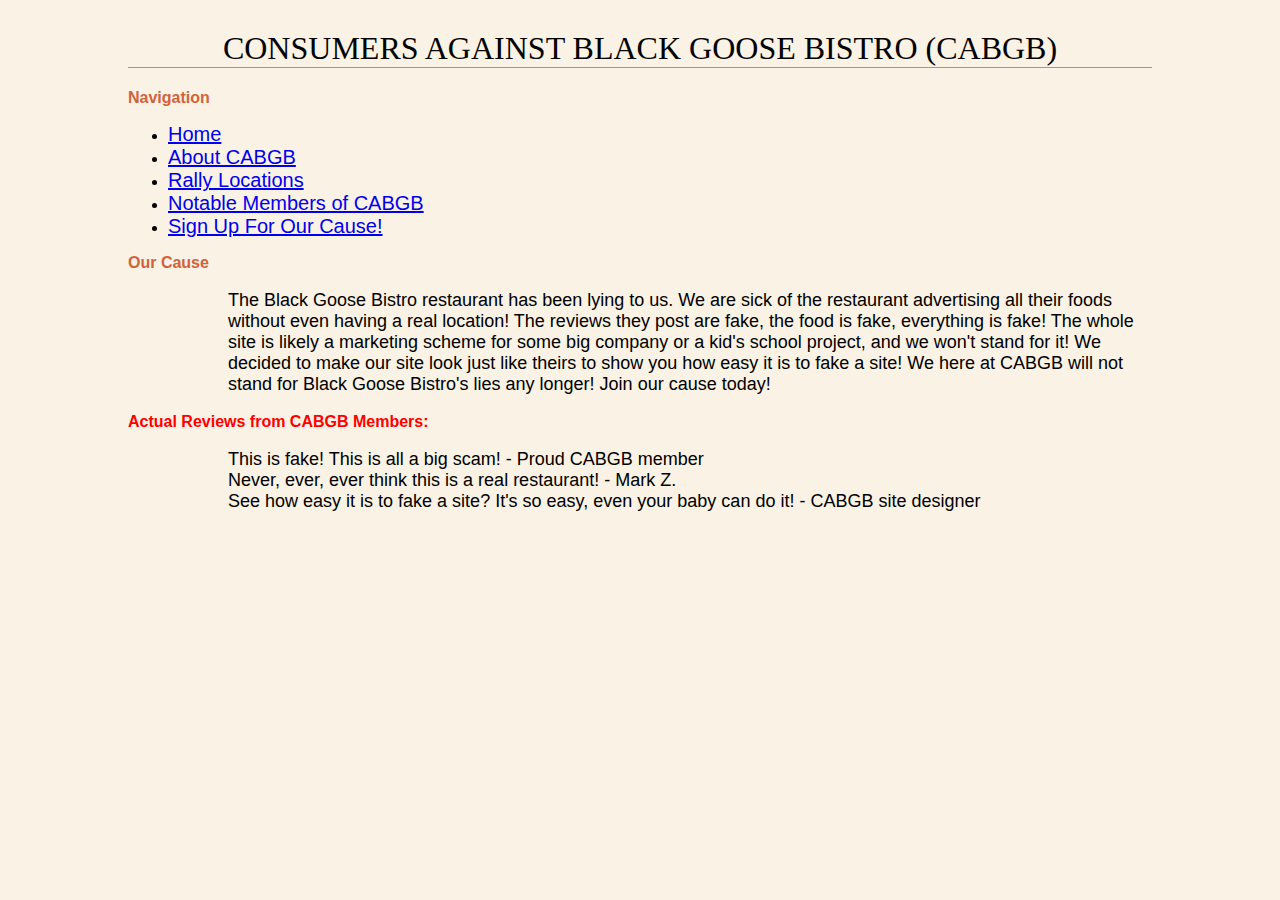
<file: index.html>
<!DOCTYPE html>
<html>

<head>
<meta charset="utf-8">
<title>Consumers Against Black Goose Bistro</title>
<link rel="stylesheet" type="text/css" href="cabgbstyles.css">
</head>

<body>

<h1>Consumers Against Black Goose Bistro (CABGB)</h1>

<h2>Navigation</h2>

<ul>

<li><a href="index.html">Home</a></li>

<li><a href="aboutcabgb.html">About CABGB</a></li>

<li><a href="cabgbrallies.html">Rally Locations</a></li>

<li><a href="cabgbmembers.html">Notable Members of CABGB</a></li>

<li><a href="signup.html">Sign Up For Our Cause!</a></li>

</ul>

<h2>Our Cause</h2>
<p>The Black Goose Bistro restaurant has been lying to us. We are sick of the restaurant advertising all their foods without even having a real location! The reviews they post are fake, the food is fake, everything is fake!
The whole site is likely a marketing scheme for some big company or a kid's school project, and we won't stand for it! We decided to make our site look just like theirs to show you how easy it is to fake a site! We here at
CABGB will not stand for Black Goose Bistro's lies any longer! Join our cause today!</p>

<h2 class="review">Actual Reviews from CABGB Members:</h2>
<p>This is fake! This is all a big scam! - Proud CABGB member<br/>
Never, ever, ever think this is a real restaurant! - Mark Z.<br/>
See how easy it is to fake a site? It's so easy, even your baby can do it! - CABGB site designer</p>
</body>

</html>
</file>
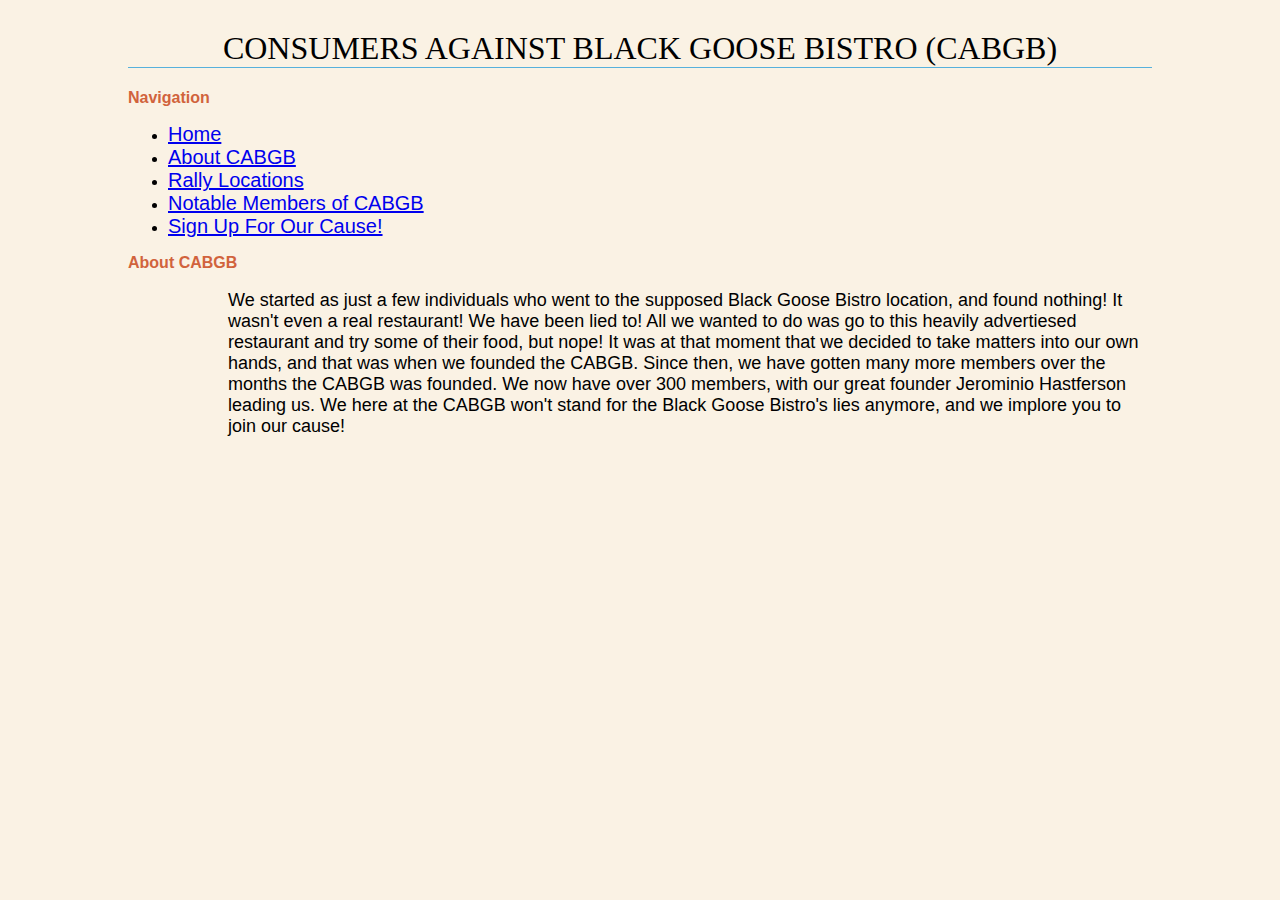
<file: aboutcabgb.html>
<!DOCTYPE html>
<html>

<head>
<meta charset="utf-8">
<title>Consumers Against Black Goose Bistro</title>
<link rel="stylesheet" type="text/css" href="cabgbstyles.css">
</head>

<body>

<h1>Consumers Against Black Goose Bistro (CABGB)</h1>

<h2>Navigation</h2>

<ul>

<li><a href="index.html">Home</a></li>

<li><a href="aboutcabgb.html">About CABGB</a></li>

<li><a href="cabgbrallies.html">Rally Locations</a></li>

<li><a href="cabgbmembers.html">Notable Members of CABGB</a></li>

<li><a href="signup.html">Sign Up For Our Cause!</a></li>

</ul>

<h2>About CABGB</h2>
<p>We started as just a few individuals who went to the supposed Black Goose Bistro location, and found nothing! It wasn't even a real restaurant! We have been lied to! All we wanted to do was go to this heavily advertiesed
restaurant and try some of their food, but nope! It was at that moment that we decided to take matters into our own hands, and that was when we founded the CABGB. Since then, we have gotten many more members over the months
the CABGB was founded. We now have over 300 members, with our great founder Jerominio Hastferson leading us. We here at the CABGB won't stand for the Black Goose Bistro's lies anymore, and we implore you to join our cause!</p>
</body>

</html>
</file>
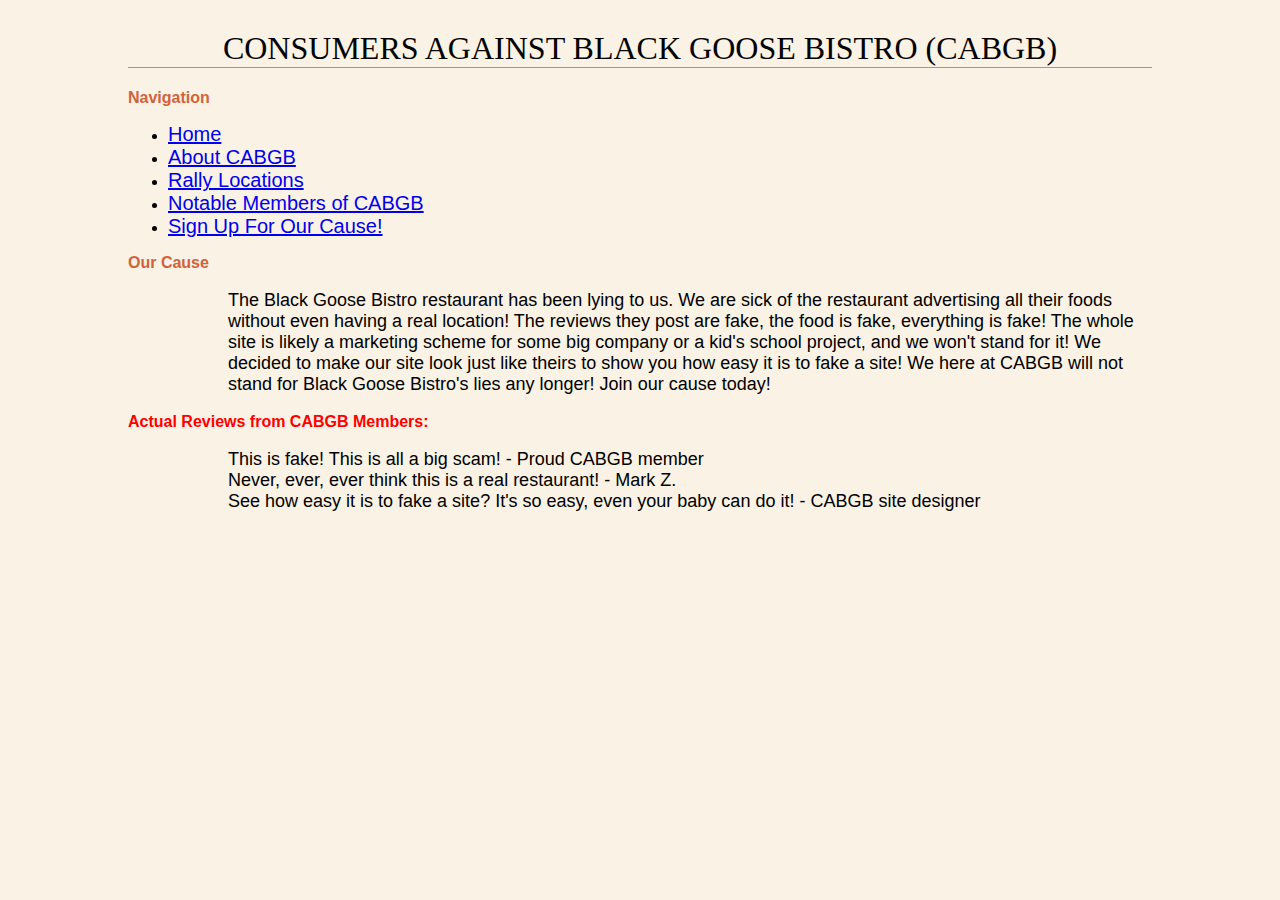
<file: cabgb.html>
<!DOCTYPE html>
<html>

<head>
<meta charset="utf-8">
<title>Consumers Against Black Goose Bistro</title>
<link rel="stylesheet" type="text/css" href="cabgbstyles.css">
</head>

<body>

<h1>Consumers Against Black Goose Bistro (CABGB)</h1>

<h2>Navigation</h2>

<ul>

<li><a href="cabgb.html">Home</a></li>

<li><a href="aboutcabgb.html">About CABGB</a></li>

<li><a href="cabgbrallies.html">Rally Locations</a></li>

<li><a href="cabgbmembers.html">Notable Members of CABGB</a></li>

<li><a href="signup.html">Sign Up For Our Cause!</a></li>

</ul>

<h2>Our Cause</h2>
<p>The Black Goose Bistro restaurant has been lying to us. We are sick of the restaurant advertising all their foods without even having a real location! The reviews they post are fake, the food is fake, everything is fake!
The whole site is likely a marketing scheme for some big company or a kid's school project, and we won't stand for it! We decided to make our site look just like theirs to show you how easy it is to fake a site! We here at
CABGB will not stand for Black Goose Bistro's lies any longer! Join our cause today!</p>

<h2 class="review">Actual Reviews from CABGB Members:</h2>
<p>This is fake! This is all a big scam! - Proud CABGB member<br/>
Never, ever, ever think this is a real restaurant! - Mark Z.<br/>
See how easy it is to fake a site? It's so easy, even your baby can do it! - CABGB site designer</p>
</body>

</html>
</file>
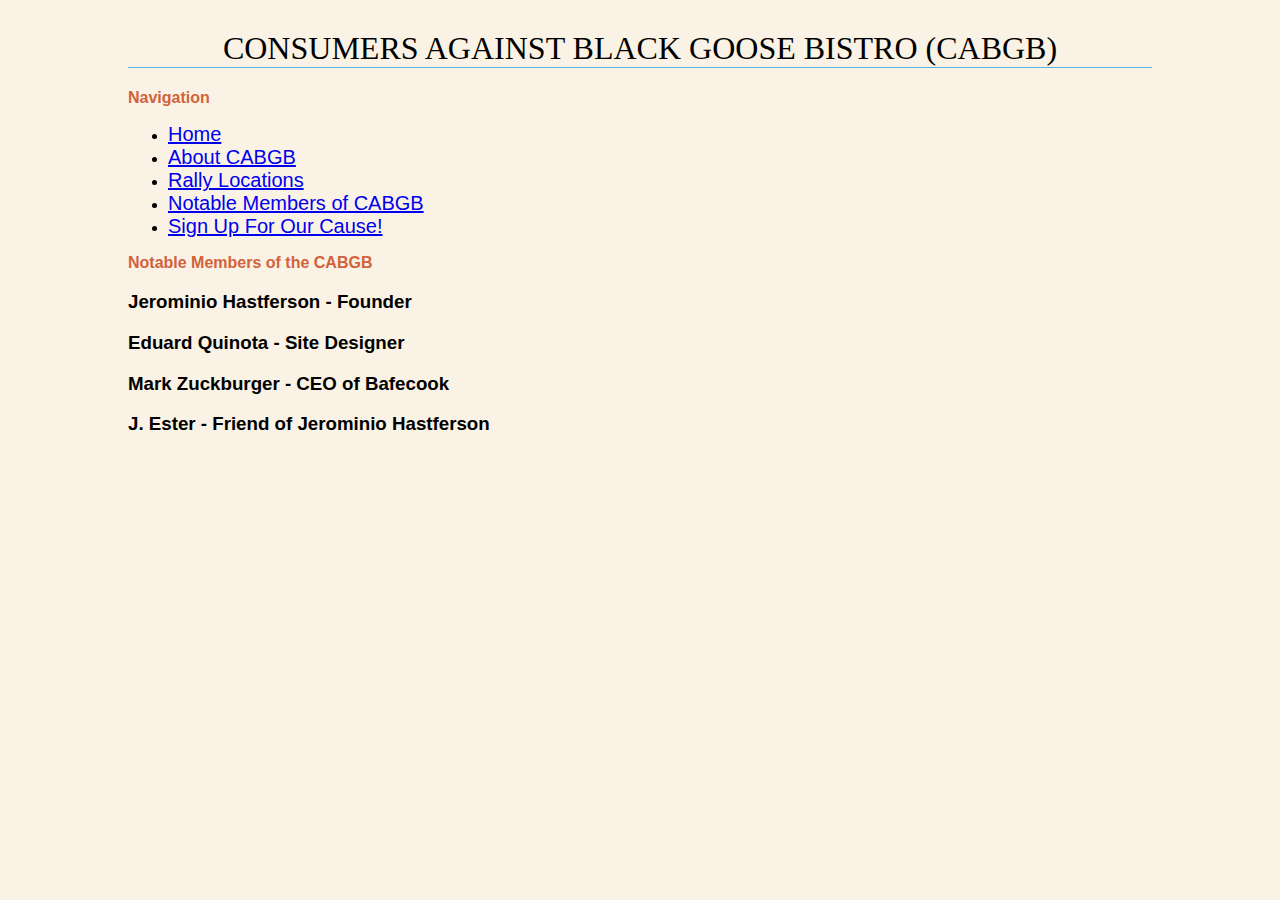
<file: cabgbmembers.html>
<!DOCTYPE html>
<html>

<head>
<meta charset="utf-8">
<title>Consumers Against Black Goose Bistro</title>
<link rel="stylesheet" type="text/css" href="cabgbstyles.css">
</head>

<body>

<h1>Consumers Against Black Goose Bistro (CABGB)</h1>

<h2>Navigation</h2>

<ul>

<li><a href="index.html">Home</a></li>

<li><a href="aboutcabgb.html">About CABGB</a></li>

<li><a href="cabgbrallies.html">Rally Locations</a></li>

<li><a href="cabgbmembers.html">Notable Members of CABGB</a></li>

<li><a href="signup.html">Sign Up For Our Cause!</a></li>

</ul>

<h2>Notable Members of the CABGB</h2>

<h3>Jerominio Hastferson - Founder</h3>

<h3>Eduard Quinota - Site Designer</h3>

<h3>Mark Zuckburger - CEO of Bafecook</h3>

<h3>J. Ester - Friend of Jerominio Hastferson</h3>

</body>

</html>
</file>
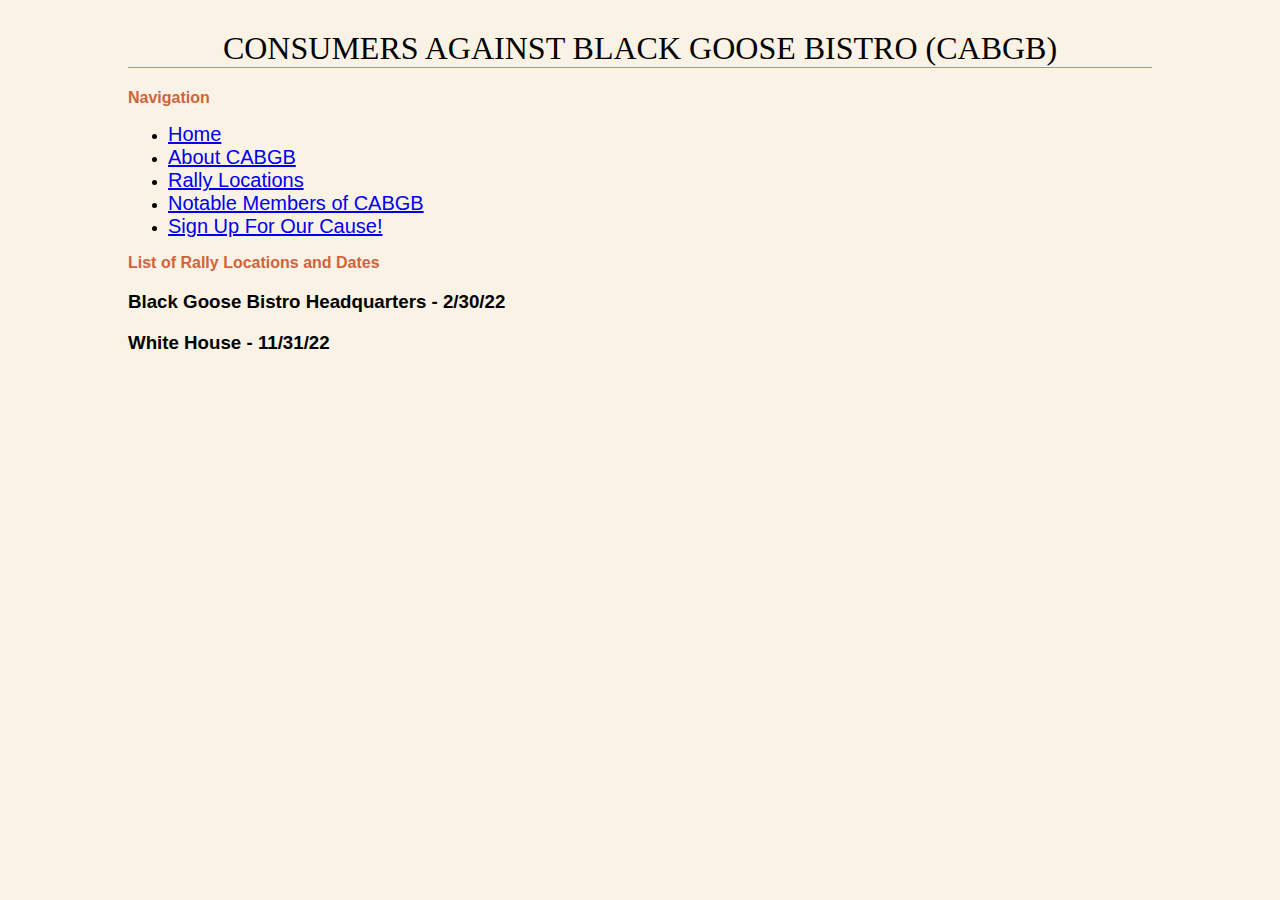
<file: cabgbrallies.html>
<!DOCTYPE html>
<html>

<head>
<meta charset="utf-8">
<title>Consumers Against Black Goose Bistro</title>
<link rel="stylesheet" type="text/css" href="cabgbstyles.css">
</head>

<body>

<h1>Consumers Against Black Goose Bistro (CABGB)</h1>

<h2>Navigation</h2>

<ul>

<li><a href="index.html">Home</a></li>

<li><a href="aboutcabgb.html">About CABGB</a></li>

<li><a href="cabgbrallies.html">Rally Locations</a></li>

<li><a href="cabgbmembers.html">Notable Members of CABGB</a></li>

<li><a href="signup.html">Sign Up For Our Cause!</a></li>

</ul>

<h2>List of Rally Locations and Dates</h2>

<h3>Black Goose Bistro Headquarters - 2/30/22</h3>

<h3>White House - 11/31/22</h3>

</body>

</html>
</file>
<file: cabgbstyles.css>
.review {
	color: red;
}
body {
	background-color: #faf2e4;
	margin: 0 10%;
	font-family: sans-serif;
  }
h1 {
	text-align: center;
	font-family: serif;
	font-weight: normal;
	text-transform: uppercase;
	border-bottom: 1px solid #57b1dc;
	margin-top: 30px;
}
h2 {
	color: #d1633c;
	font-size: 1em;
}
p {
	font-size: large;
	font-family: sans-serif;
	margin-left: 100px;
}
a {
	font-size: 125%;
}
p.disclaimer { 
    border-top: 1px solid #d1633c; 
    padding-top: 1em;
}
</file>
